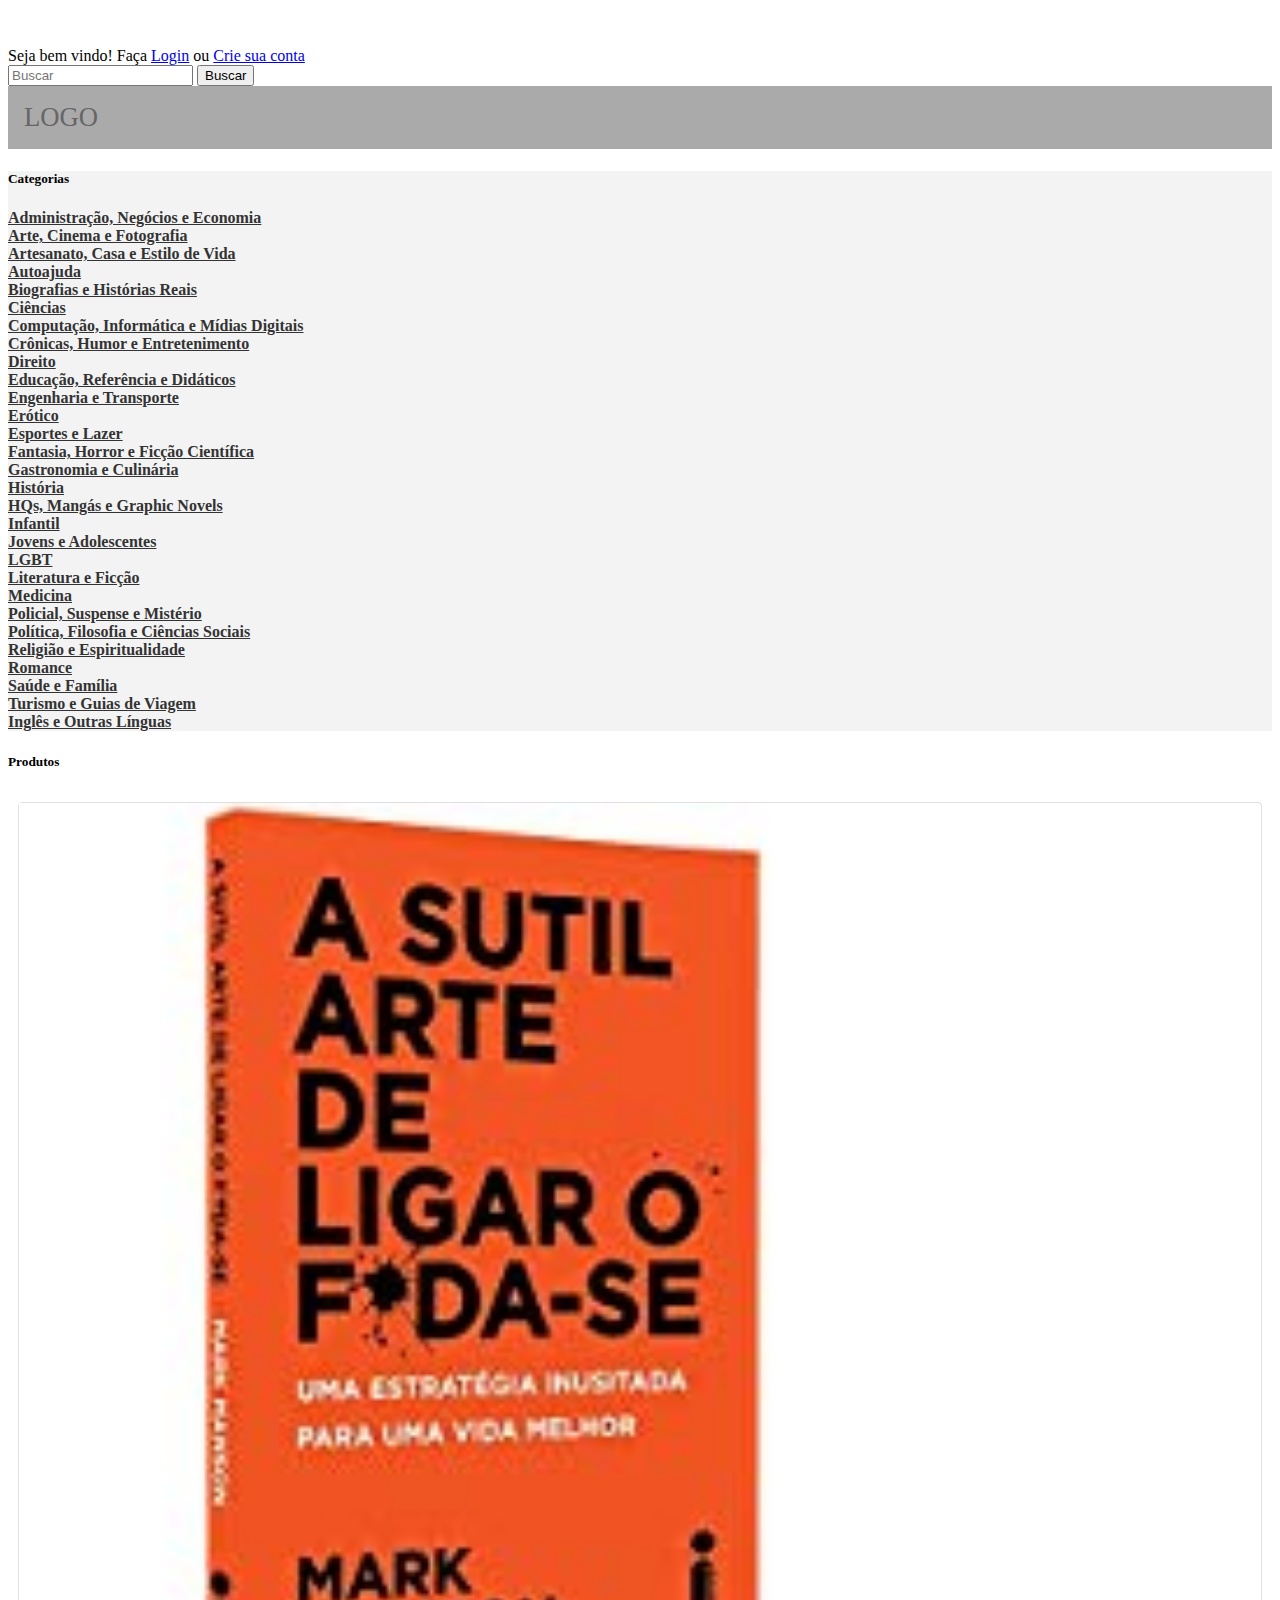
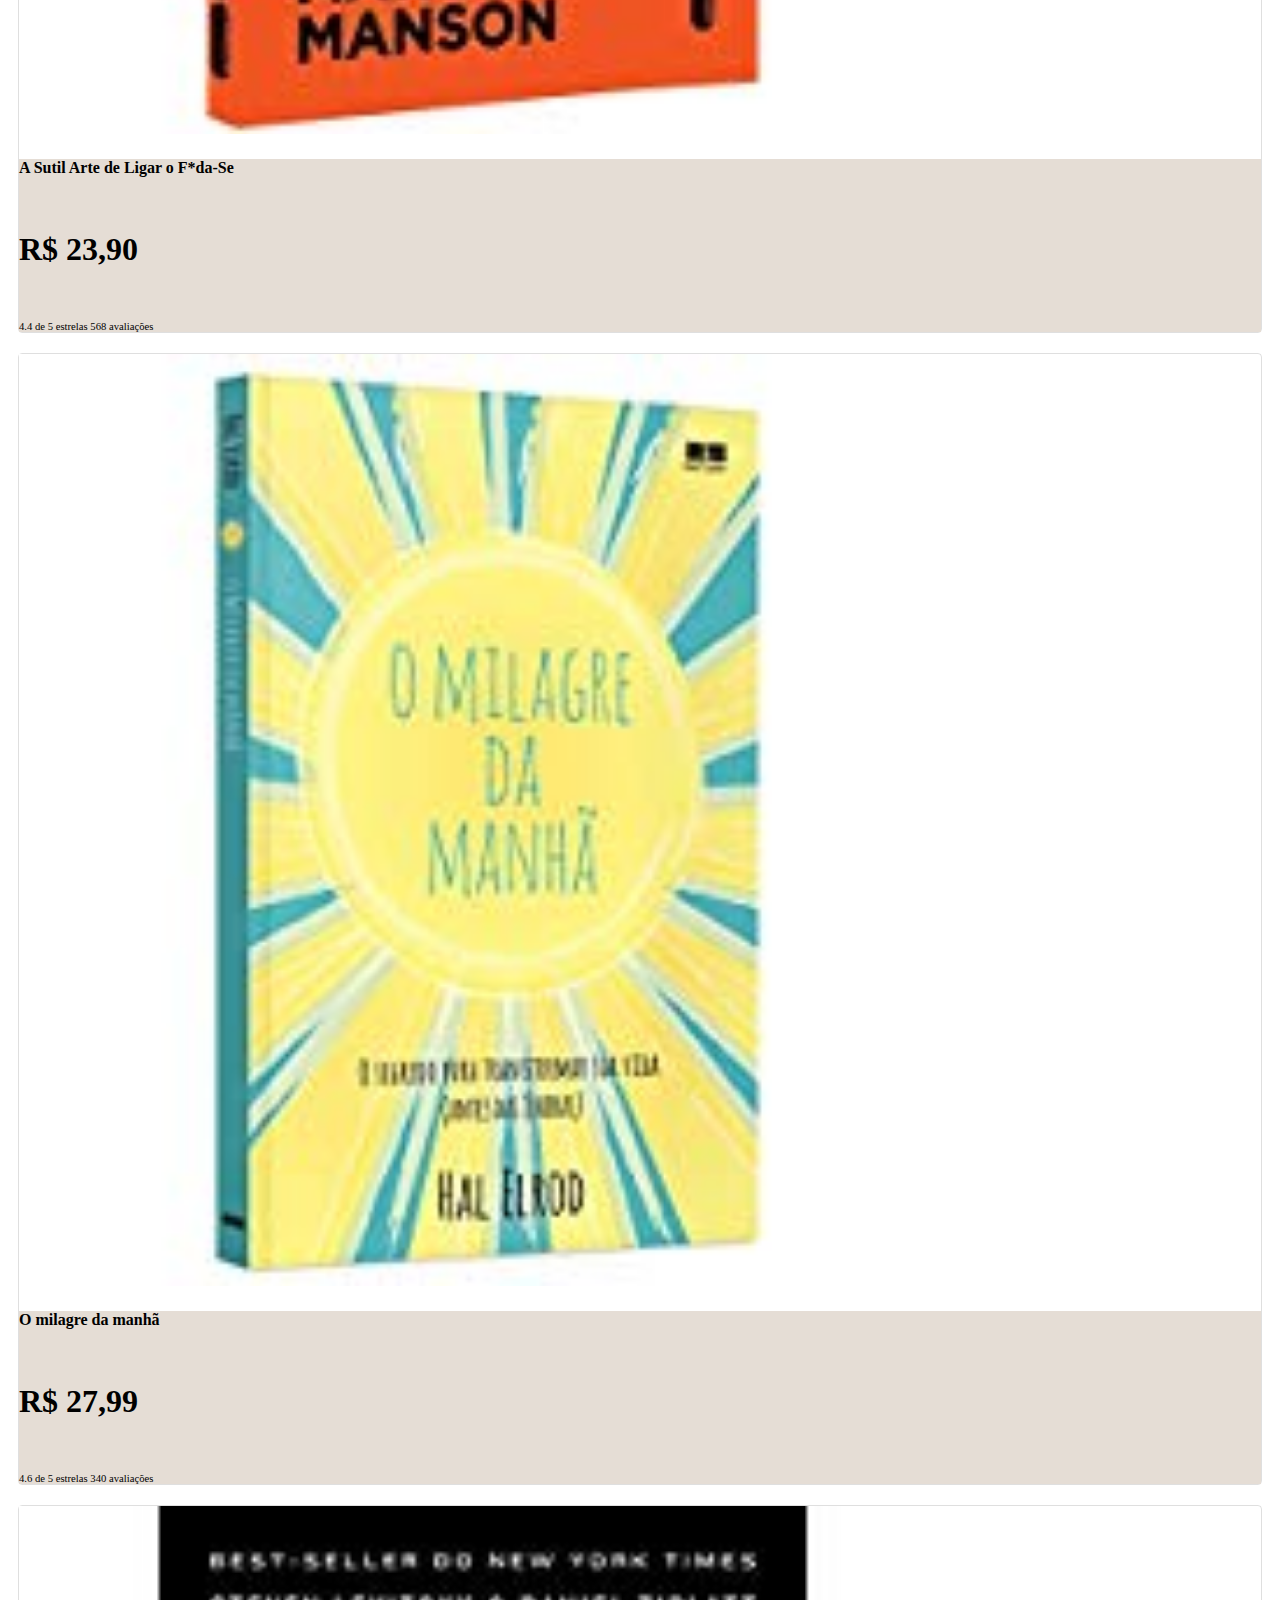
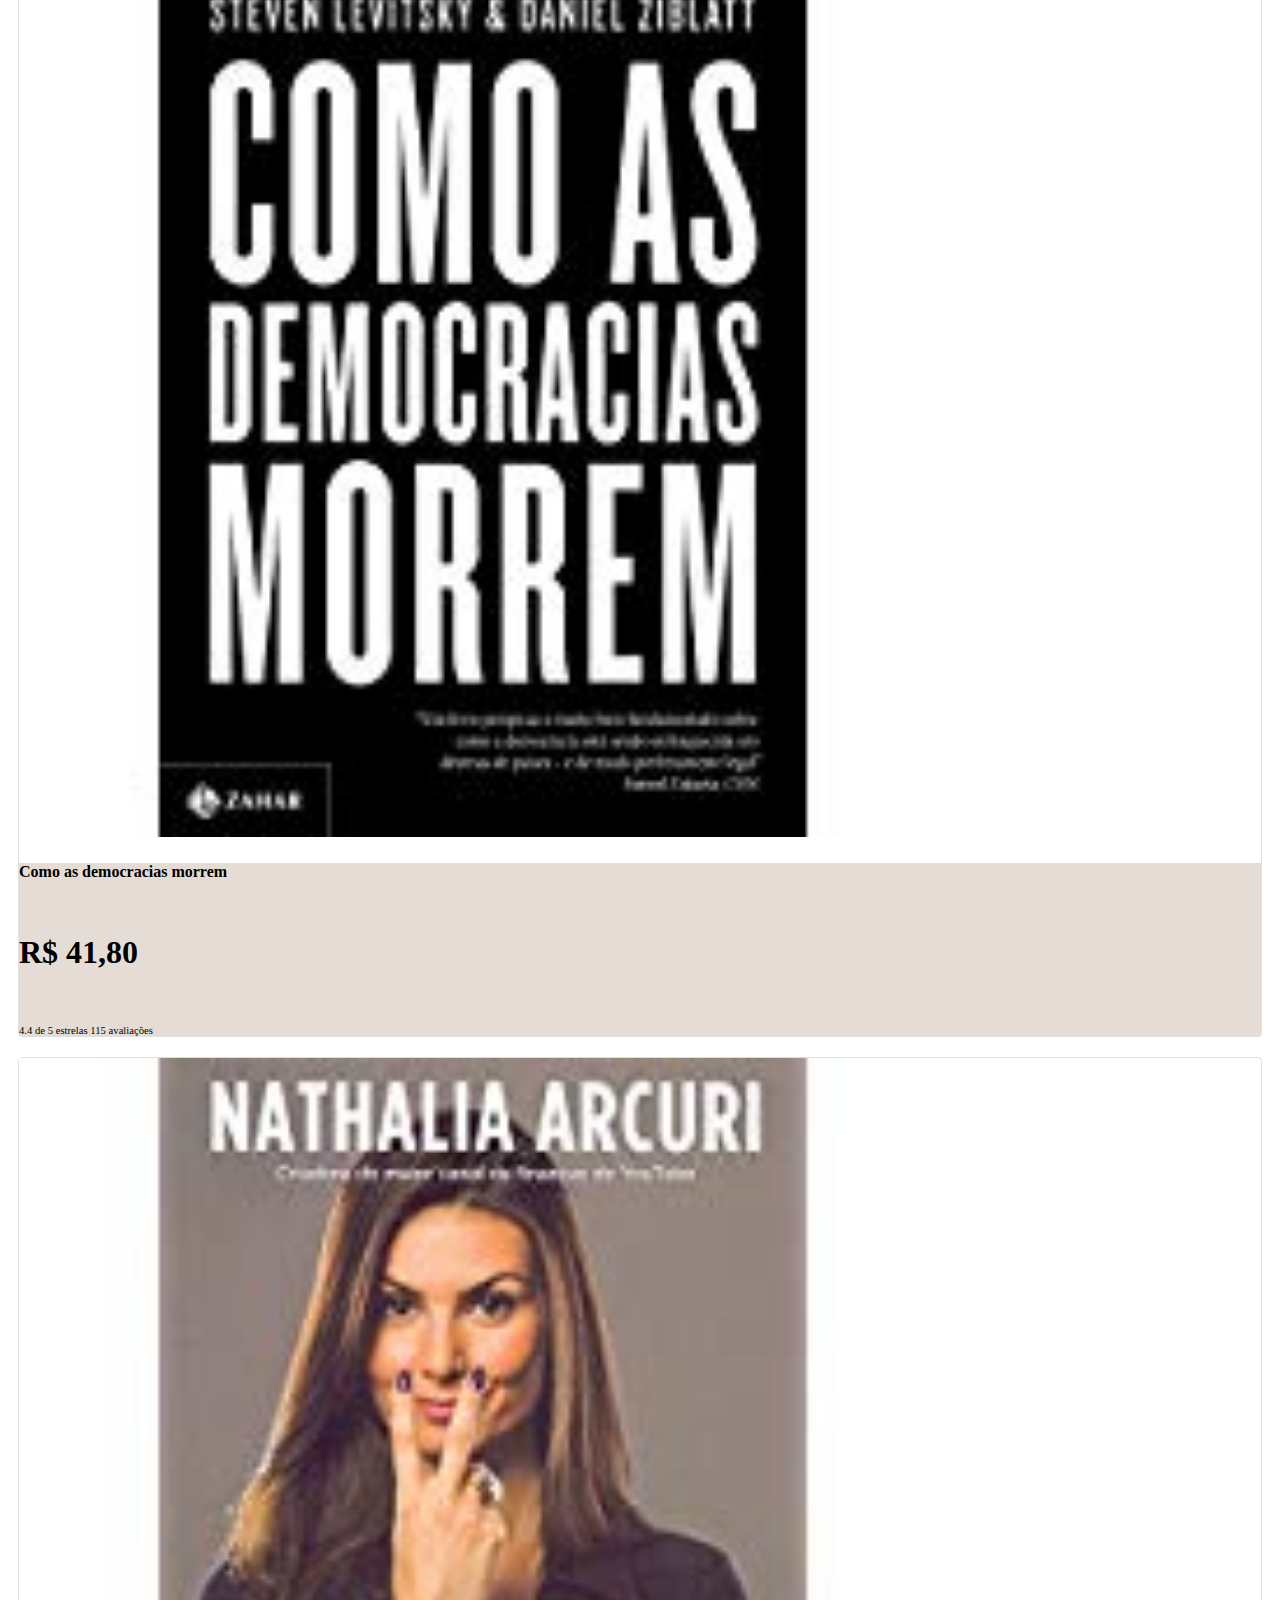
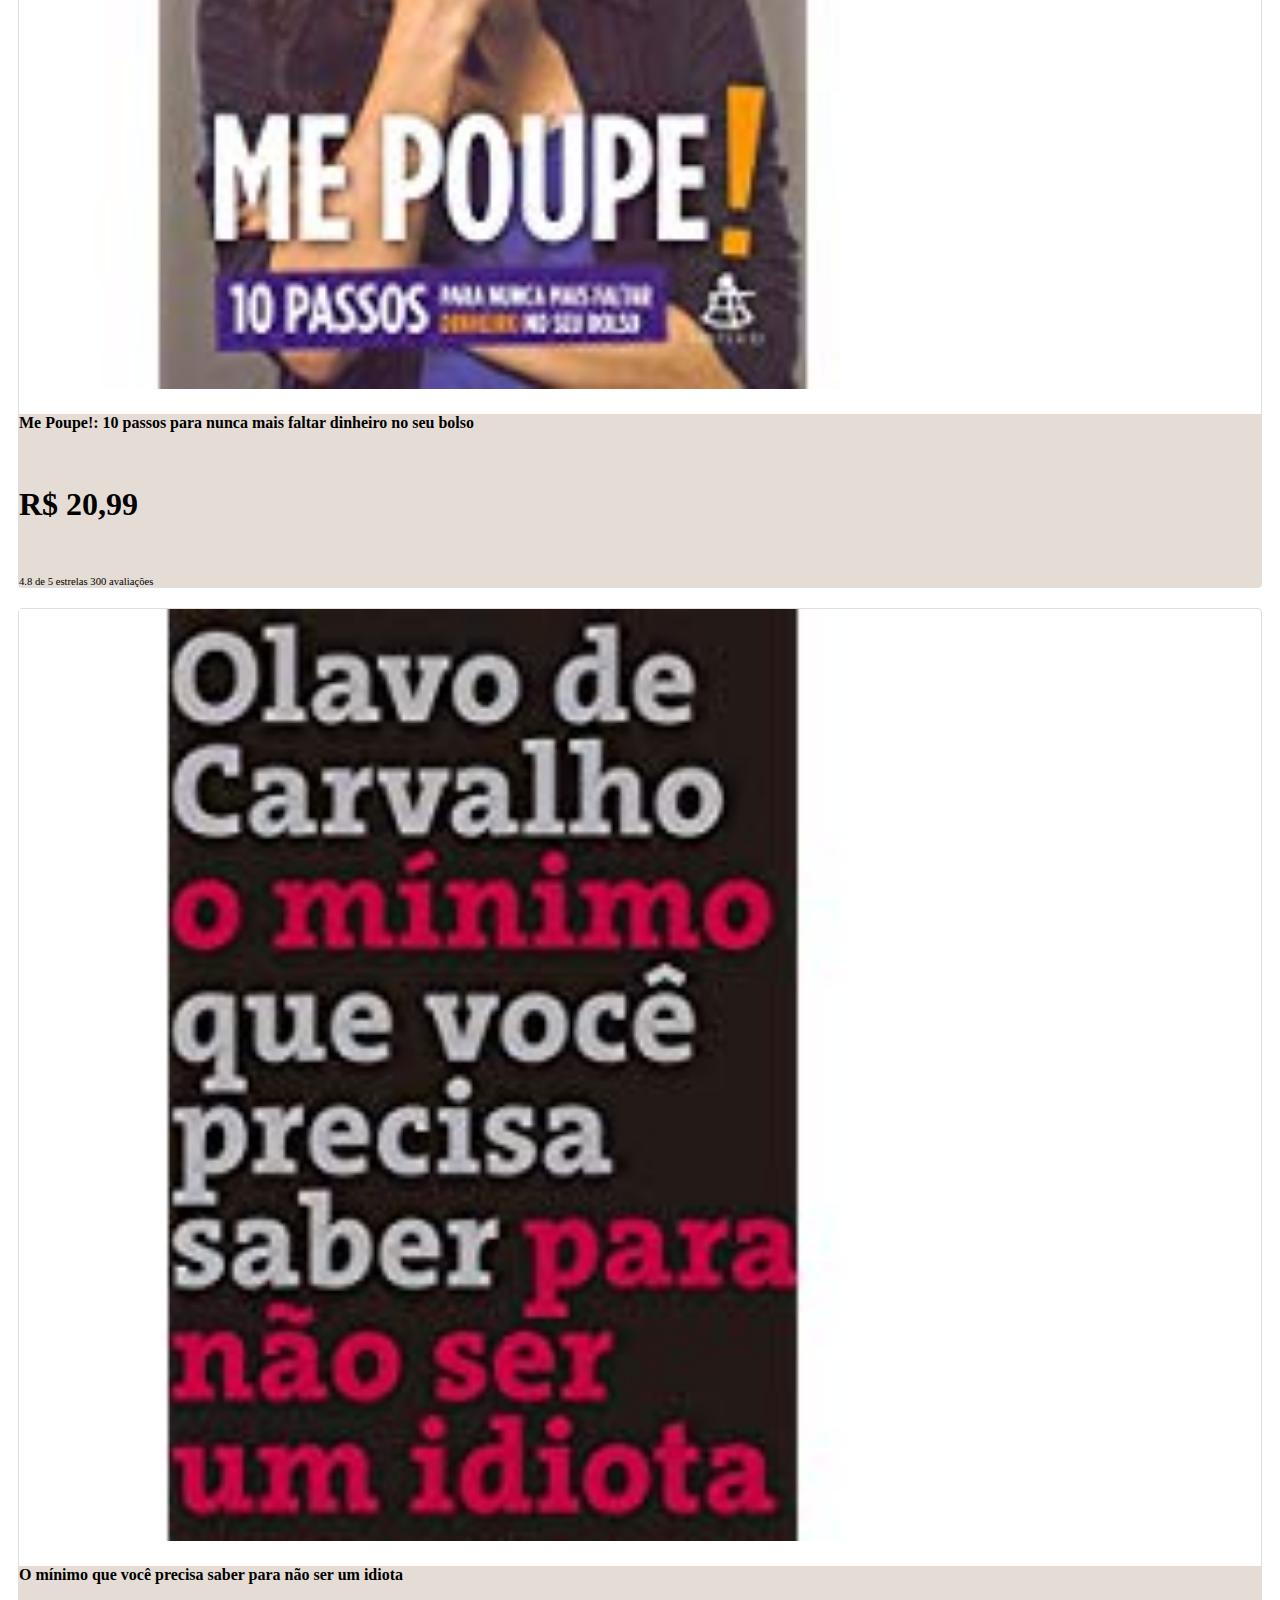
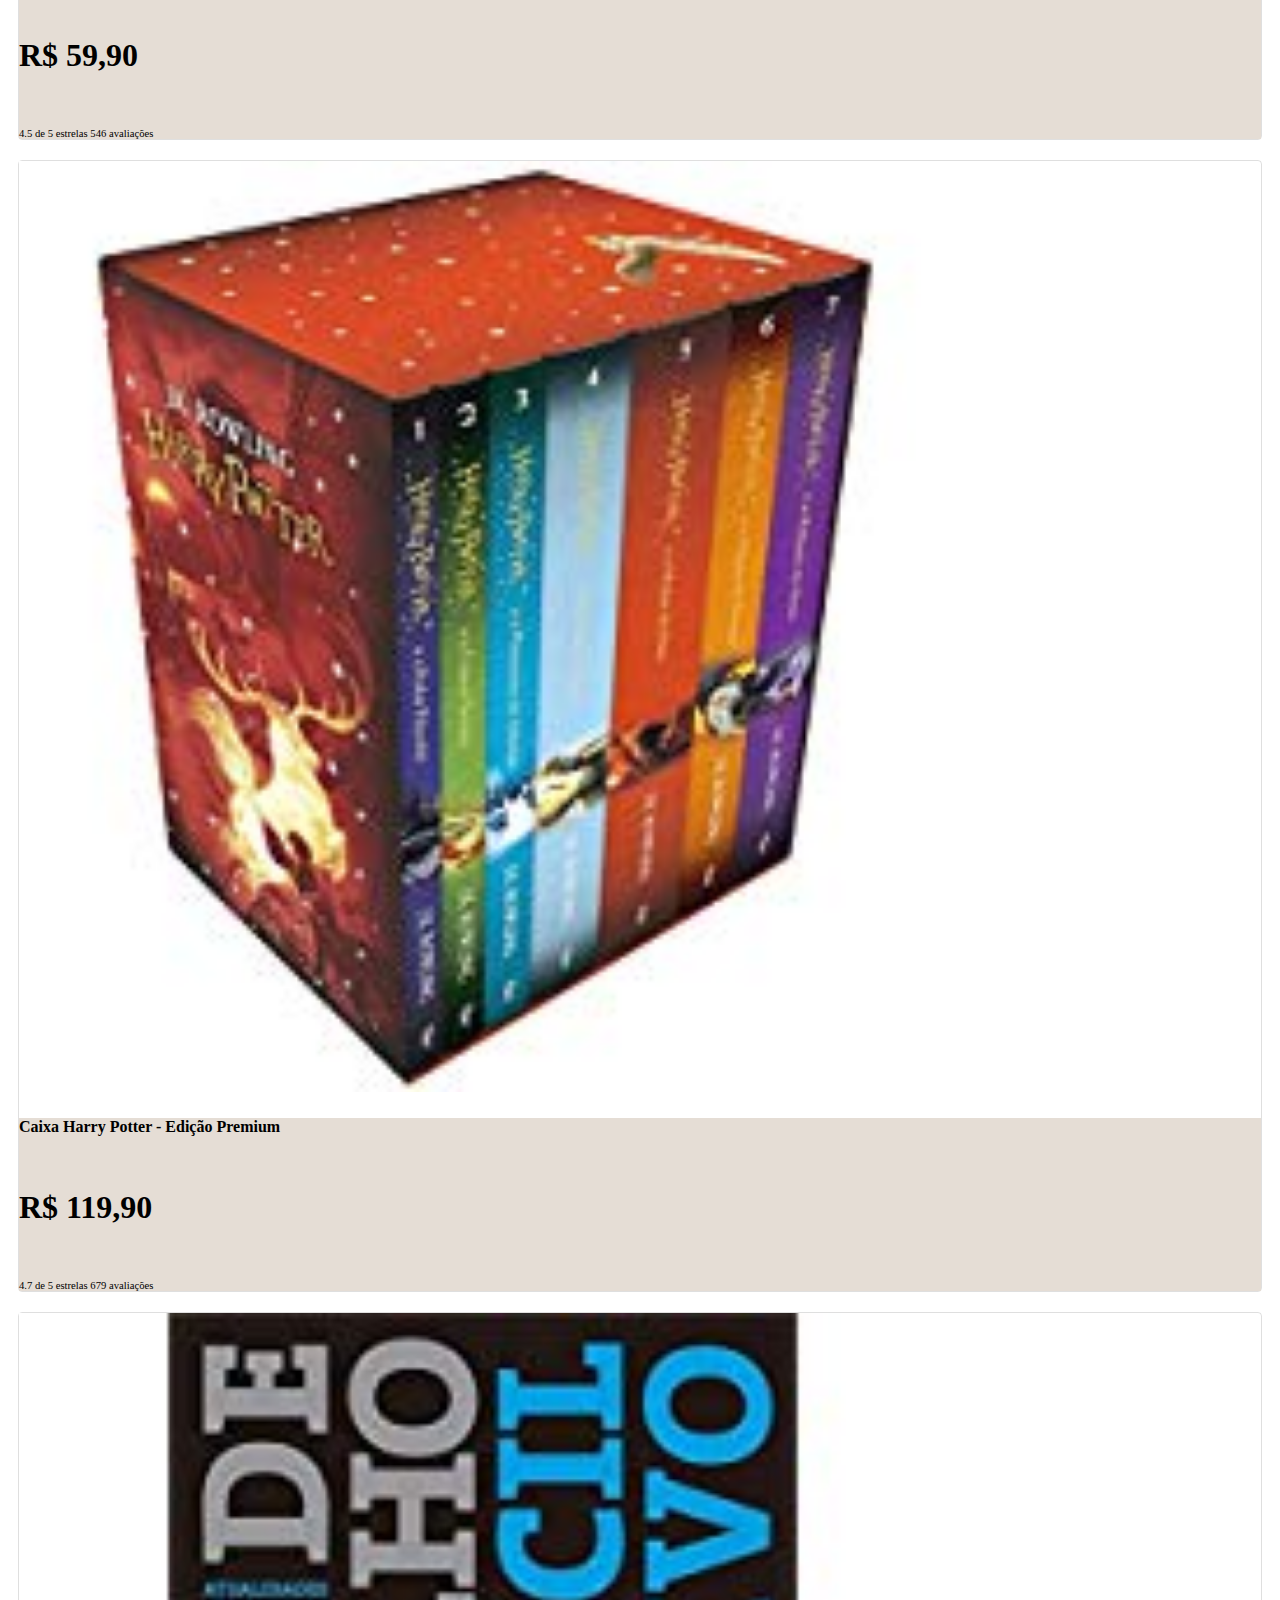
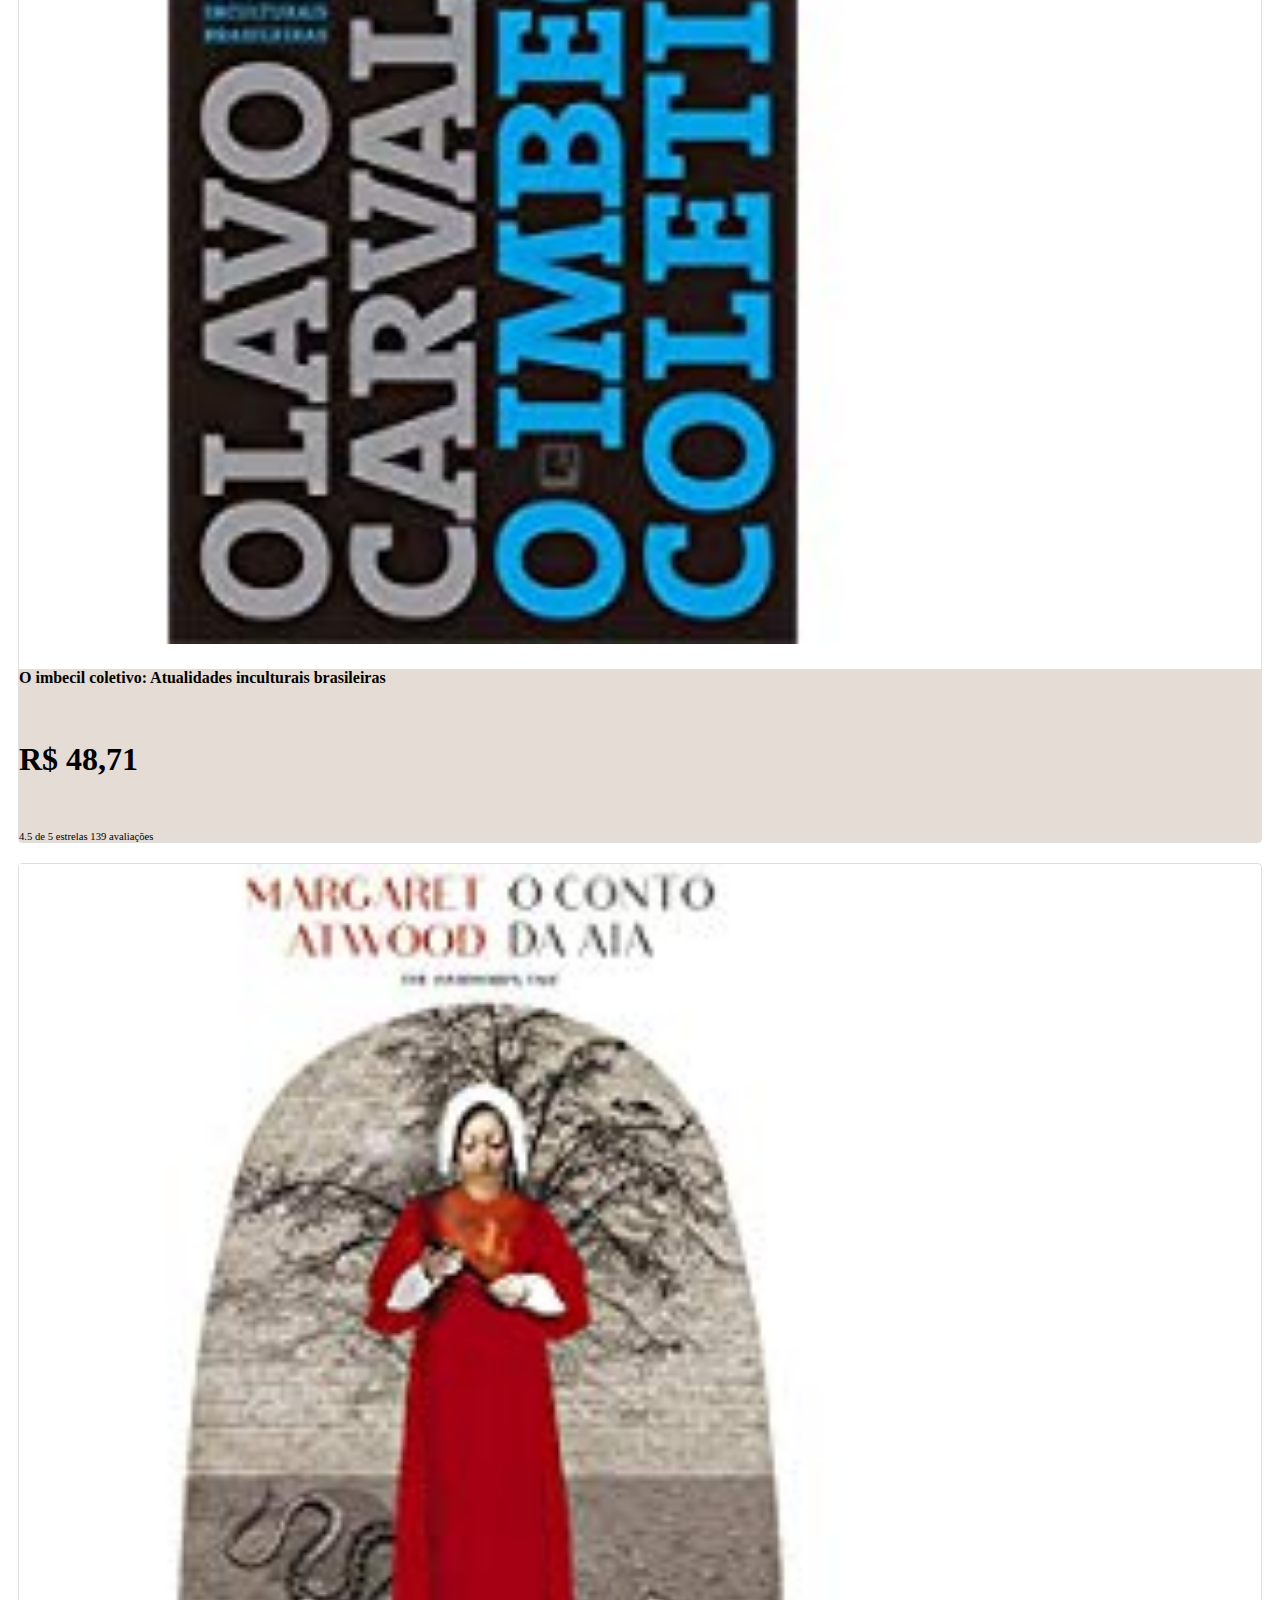
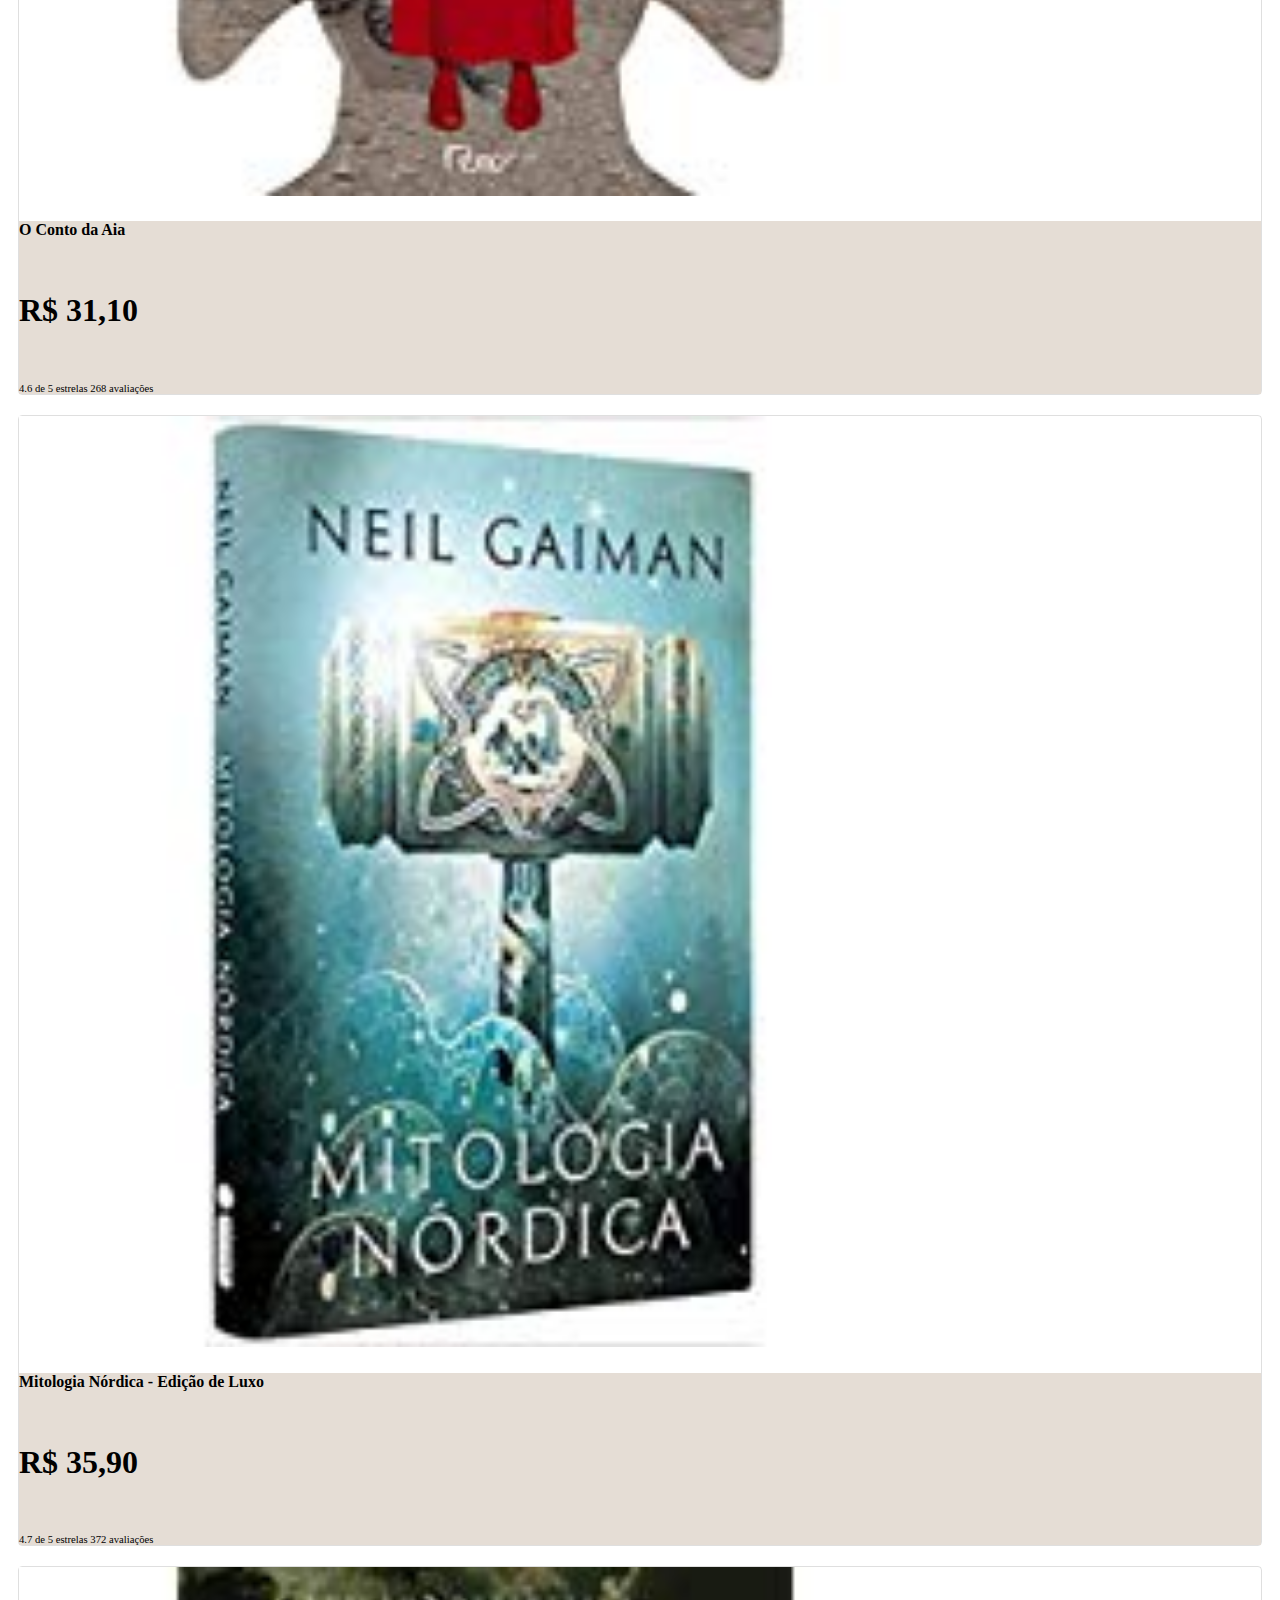
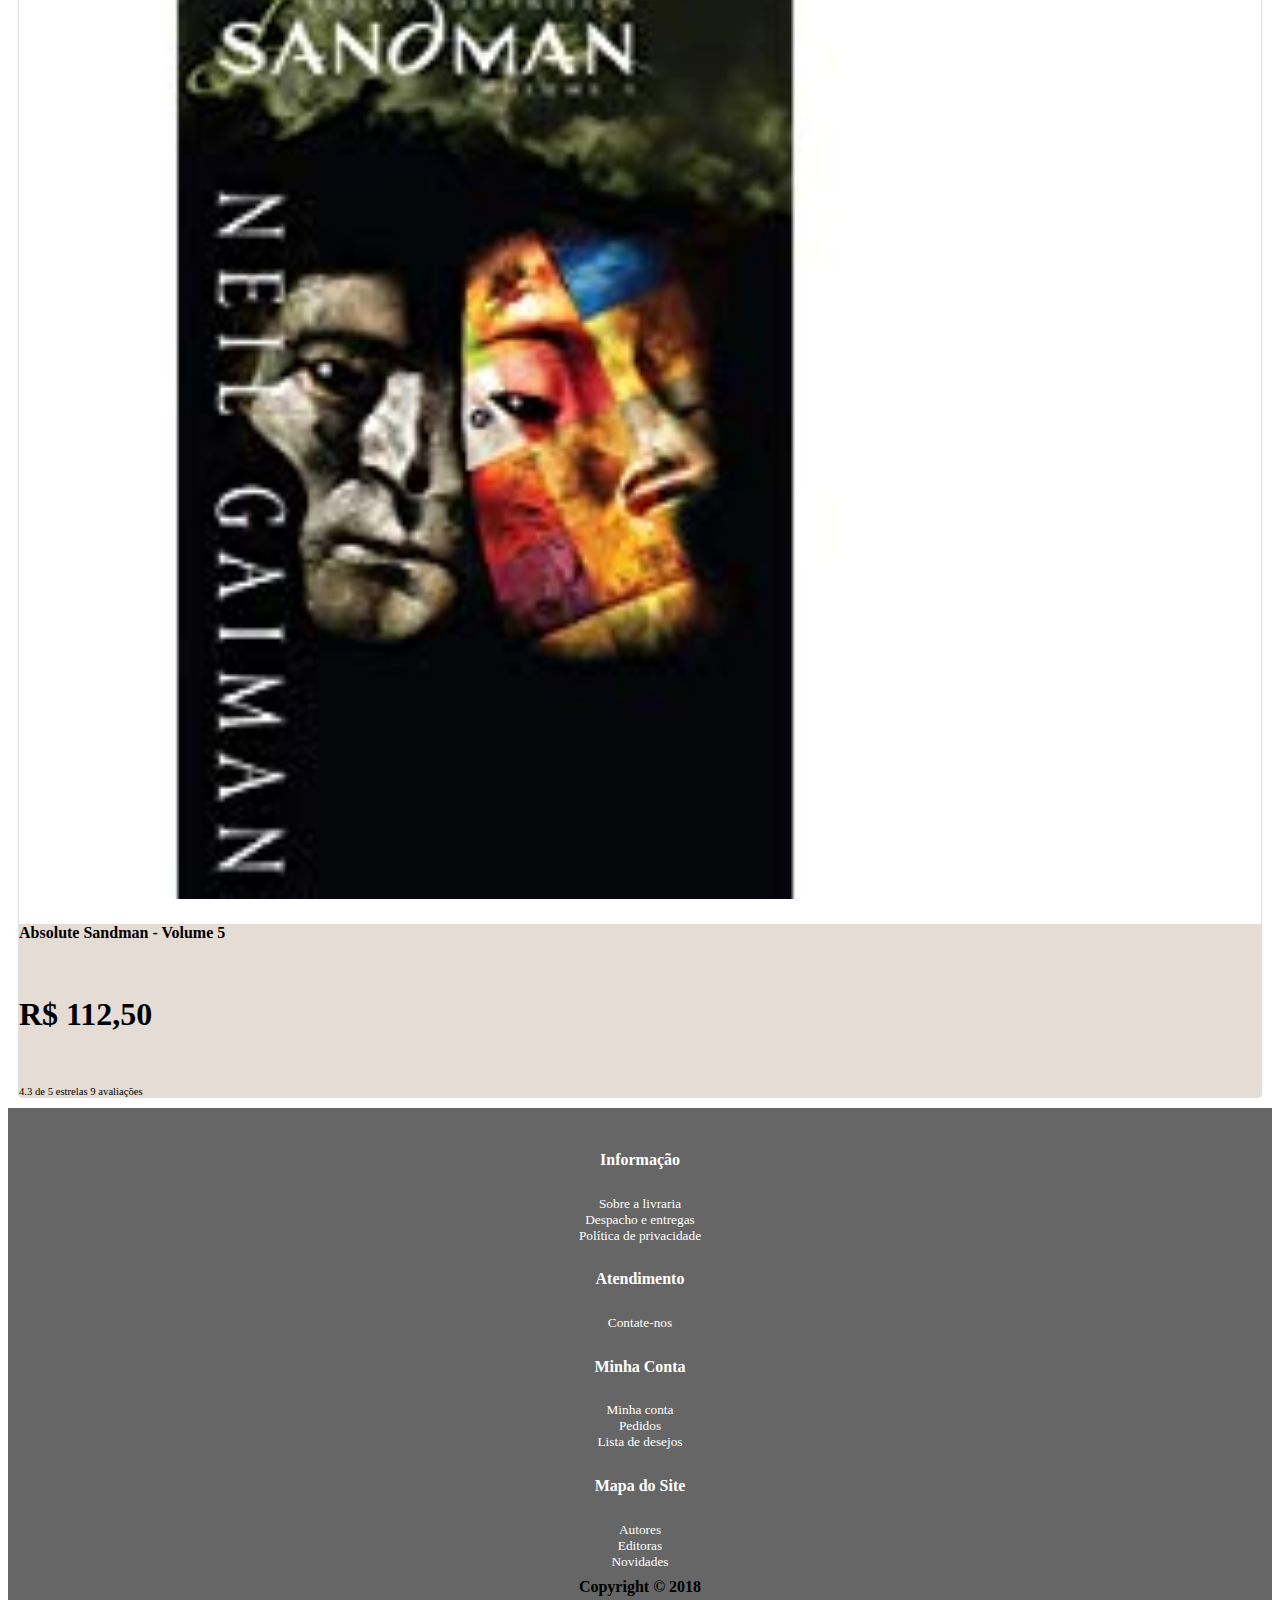
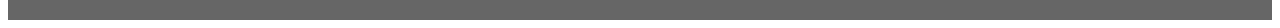
<file: index.html>
<!doctype html>
<html lang="en">

<head>
	<!-- Required meta tags -->
	<meta charset="utf-8">
	<meta name="viewport" content="width=device-width, initial-scale=1, shrink-to-fit=no">

	<!-- Bootstrap CSS -->
	<link rel="stylesheet" href="https://stackpath.bootstrapcdn.com/bootstrap/4.1.3/css/bootstrap.min.css" integrity="sha384-MCw98/SFnGE8fJT3GXwEOngsV7Zt27NXFoaoApmYm81iuXoPkFOJwJ8ERdknLPMO"
	 crossorigin="anonymous">

	<link rel="stylesheet" href="assets/css/style.css">

	<title>Livraria - Compre seus livros agora!</title>
</head>

<body>
  <nav class="navbar fixed-top navbar-light bg-dark" id="navtop">
    <!-- Links para login ou criar conta -->
    <span class="navbar-text text-light">Seja bem vindo! Faça <a class="text-primary" href="#">Login</a> ou <a class="text-primary" href="#">Crie sua conta</a></span>
  
    <!-- Área pesquisar -->
    <form class="form-inline d-none d-sm-block col-md-5">
      <div class="input-group col-md-12">
        <div class="input-group-prepend">
          <span class="input-group-text" id="basic-addon1"><i class="fas fa-search"></i></span>
        </div>
        <input class="form-control mr-sm-2" type="Buscar" placeholder="Buscar" aria-label="Buscar">
        <button class="btn my-2 my-sm-0" type="submit">Buscar</button>
      </div>
    </form>

    <!-- Carrinho de compras -->
    <span class="navbar-text text-light"><i class="fas fa-shopping-cart"></i></span>
  </nav>

	<div id="logo">
    <div class="logo-text"><a href="/">LOGO</a></div>
  </div>

  <section class="col-md-12">
    <div class="row">
      <!-- Lista de itens -->
      <nav class="nav col-md-2">
        <h5 class="text-center col-md-12">Categorias</h5>
        <li class="nav-item"><a href="#" class="nav-link">Administração, Negócios e Economia</a></li>
        <li class="nav-item"><a href="#" class="nav-link">Arte, Cinema e Fotografia</a></li>
        <li class="nav-item"><a href="#" class="nav-link">Artesanato, Casa e Estilo de Vida</a></li>
        <li class="nav-item"><a href="#" class="nav-link">Autoajuda</a></li>
        <li class="nav-item"><a href="#" class="nav-link">Biografias e Histórias Reais</a></li>
        <li class="nav-item"><a href="#" class="nav-link">Ciências</a></li>
        <li class="nav-item"><a href="#" class="nav-link">Computação, Informática e Mídias Digitais</a></li>
        <li class="nav-item"><a href="#" class="nav-link">Crônicas, Humor e Entretenimento</a></li>
        <li class="nav-item"><a href="#" class="nav-link">Direito</a></li>
        <li class="nav-item"><a href="#" class="nav-link">Educação, Referência e Didáticos</a></li>
        <li class="nav-item"><a href="#" class="nav-link">Engenharia e Transporte</a></li>
        <li class="nav-item"><a href="#" class="nav-link">Erótico</a></li>
        <li class="nav-item"><a href="#" class="nav-link">Esportes e Lazer</a></li>
        <li class="nav-item"><a href="#" class="nav-link">Fantasia, Horror e Ficção Científica</a></li>
        <li class="nav-item"><a href="#" class="nav-link">Gastronomia e Culinária</a></li>
        <li class="nav-item"><a href="#" class="nav-link">História</a></li>
        <li class="nav-item"><a href="#" class="nav-link">HQs, Mangás e Graphic Novels</a></li>
        <li class="nav-item"><a href="#" class="nav-link">Infantil</a></li>
        <li class="nav-item"><a href="#" class="nav-link">Jovens e Adolescentes</a></li>
        <li class="nav-item"><a href="#" class="nav-link">LGBT</a></li>
        <li class="nav-item"><a href="#" class="nav-link">Literatura e Ficção</a></li>
        <li class="nav-item"><a href="#" class="nav-link">Medicina</a></li>
        <li class="nav-item"><a href="#" class="nav-link">Policial, Suspense e Mistério</a></li>
        <li class="nav-item"><a href="#" class="nav-link">Política, Filosofia e Ciências Sociais</a></li>
        <li class="nav-item"><a href="#" class="nav-link">Religião e Espiritualidade</a></li>
        <li class="nav-item"><a href="#" class="nav-link">Romance</a></li>
        <li class="nav-item"><a href="#" class="nav-link">Saúde e Família</a></li>
        <li class="nav-item"><a href="#" class="nav-link">Turismo e Guias de Viagem</a></li>
        <li class="nav-item"><a href="#" class="nav-link">Inglês e Outras Línguas</a></li>
      </nav>
      
      <!-- Produtos -->
      <div class="offset-md-1 col-md-9 mt-1">
        <h5>Produtos</h5>
        <div class="row">
          <div class="product-card card col-md-4" itemscope itemtype="http://schema.org/Product">
            <div class="product-body">
              <img class="product-image card-img-top rounded mx-auto d-block" src="assets/imagens/0.jpg" alt="Card image cap" itemprop="image">
                <div class="card-body">
                  <h4 class="card-title text-center" itemprop="name">A Sutil Arte de Ligar o F*da-Se</h4>
                  <div class="d-flex align-items-center justify-content-between">
                    <span class="btn btn-primary"><i class="fas fa-shopping-cart"></i></span>
                      <span itemprop="offers" itemscope itemtype="http://schema.org/Offer">
                        <meta itemprop="priceCurrency" content="BRL" />
                        <meta itemprop="price" content="23.90">
                        <h5 class="text-danger product-price">R$ 23,90</h5>
                      </span>
                  </div>
                  <div class="product-rating">
                    <span itemprop="aggregateRating" itemscope itemtype="http://schema.org/AggregateRating">
                      <span itemprop="ratingValue">4.4 de 5 estrelas</span>
                      <span itemprop="reviewCount">568</span> avaliações
                    </span>
                  </div>
                </div>
            </div>
          </div>
          <div class="product-card card col-md-4" itemscope itemtype="http://schema.org/Product">
            <div class="product-body">
              <img class="product-image card-img-top rounded mx-auto d-block" src="assets/imagens/1.jpg" alt="Card image cap" itemprop="image">
                <div class="card-body">
                  <h4 class="card-title text-center" itemprop="name">O milagre da manhã</h4>
                  <div class="d-flex align-items-center justify-content-between">
                    <span class="btn btn-primary"><i class="fas fa-shopping-cart"></i></span>
                      <span itemprop="offers" itemscope itemtype="http://schema.org/Offer">
                        <meta itemprop="priceCurrency" content="BRL" />
                        <meta itemprop="price" content="27.99">
                        <h5 class="text-danger product-price">R$ 27,99</h5>
                      </span>
                  </div>
                  <div class="product-rating">
                    <span itemprop="aggregateRating" itemscope itemtype="http://schema.org/AggregateRating">
                      <span itemprop="ratingValue">4.6 de 5 estrelas</span>
                      <span itemprop="reviewCount">340</span> avaliações
                    </span>
                  </div>
                </div>
            </div>
          </div>
          <div class="product-card card col-md-4" itemscope itemtype="http://schema.org/Product">
            <div class="product-body">
              <img class="product-image card-img-top rounded mx-auto d-block" src="assets/imagens/2.jpg" alt="Card image cap" itemprop="image">
                <div class="card-body">
                  <h4 class="card-title text-center" itemprop="name">Como as democracias morrem</h4>
                  <div class="d-flex align-items-center justify-content-between">
                    <span class="btn btn-primary"><i class="fas fa-shopping-cart"></i></span>
                      <span itemprop="offers" itemscope itemtype="http://schema.org/Offer">
                        <meta itemprop="priceCurrency" content="BRL" />
                        <meta itemprop="price" content="41.80">
                        <h5 class="text-danger product-price">R$ 41,80</h5>
                      </span>
                  </div>
                  <div class="product-rating">
                    <span itemprop="aggregateRating" itemscope itemtype="http://schema.org/AggregateRating">
                      <span itemprop="ratingValue">4.4 de 5 estrelas</span>
                      <span itemprop="reviewCount">115</span> avaliações
                    </span>
                  </div>
                </div>
            </div>
          </div>
          <div class="product-card card col-md-4" itemscope itemtype="http://schema.org/Product">
            <div class="product-body">
              <img class="product-image card-img-top rounded mx-auto d-block" src="assets/imagens/3.jpg" alt="Card image cap" itemprop="image">
                <div class="card-body">
                  <h4 class="card-title text-center" itemprop="name">Me Poupe!: 10 passos para nunca mais faltar dinheiro no seu bolso</h4>
                  <div class="d-flex align-itemsstify-content-between">
                    <span class="btn btn-primary"><i class="fas fa-shopping-cart"></i></span>
                      <span itemprop="offers" itemscope itemtype="http://schema.org/Offer">
                        <meta itemprop="priceCurrency" content="BRL" />
                        <meta itemprop="price" content="20.99">
                        <h5 class="text-danger product-price">R$ 20,99</h5>
                      </span>
                  </div>
                  <div class="product-rating">
                    <span itemprop="aggregateRating" itemscope itemtype="http://schema.org/AggregateRating">
                      <span itemprop="ratingValue">4.8 de 5 estrelas</span>
                      <span itemprop="reviewCount">300</span> avaliações
                    </span>
                  </div>
                </div>
            </div>
          </div>
          <div class="product-card card col-md-4" itemscope itemtype="http://schema.org/Product">
            <div class="product-body">
              <img class="product-image card-img-top rounded mx-auto d-block" src="assets/imagens/4.jpg" alt="Card image cap" itemprop="image">
                <div class="card-body">
                  <h4 class="card-title text-center" itemprop="name">O mínimo que você precisa saber para não ser um idiota</h4>
                  <div class="d-flex align-items-center justify-content-between">
                    <span class="btn btn-primary"><i class="fas fa-shopping-cart"></i></span>
                      <span itemprop="offers" itemscope itemtype="http://schema.org/Offer">
                        <meta itemprop="priceCurrency" content="BRL" />
                        <meta itemprop="price" content="59.90">
                        <h5 class="text-danger product-price">R$ 59,90</h5>
                      </span>
                  </div>
                  <div class="product-rating">
                    <span itemprop="aggregateRating" itemscope itemtype="http://schema.org/AggregateRating">
                      <span itemprop="ratingValue">4.5 de 5 estrelas</span>
                      <span itemprop="reviewCount">546</span> avaliações
                    </span>
                  </div>
                </div>
            </div>
          </div>
          <div class="product-card card col-md-4" itemscope itemtype="http://schema.org/Product">
            <div class="product-body">
              <img class="product-image card-img-top rounded mx-auto d-block" src="assets/imagens/5.jpg" alt="Card image cap" itemprop="image">
                <div class="card-body">
                  <h4 class="card-title text-center" itemprop="name">Caixa Harry Potter - Edição Premium</h4>
                  <div class="d-flex align-items-center justify-content-between">
                    <span class="btn btn-primary"><i class="fas fa-shopping-cart"></i></span>
                      <span itemprop="offers" itemscope itemtype="http://schema.org/Offer">
                        <meta itemprop="priceCurrency" content="BRL" />
                        <meta itemprop="price" content="119.90">
                        <h5 class="text-danger product-price">R$ 119,90</h5>
                      </span>
                  </div>
                  <div class="product-rating">
                    <span itemprop="aggregateRating" itemscope itemtype="http://schema.org/AggregateRating">
                      <span itemprop="ratingValue">4.7 de 5 estrelas</span>
                      <span itemprop="reviewCount">679</span> avaliações
                    </span>
                  </div>
                </div>
            </div>
          </div>
          <div class="product-card card col-md-4" itemscope itemtype="http://schema.org/Product">
            <div class="product-body">
              <img class="product-image card-img-top rounded mx-auto d-block" src="assets/imagens/6.jpg" alt="Card image cap" itemprop="image">
                <div class="card-body">
                  <h4 class="card-title text-center" itemprop="name">O imbecil coletivo: Atualidades inculturais brasileiras</h4>
                  <div class="d-flex align-items-center justify-content-between">
                    <span class="btn btn-primary"><i class="fas fa-shopping-cart"></i></span>
                      <span itemprop="offers" itemscope itemtype="http://schema.org/Offer">
                        <meta itemprop="priceCurrency" content="BRL" />
                        <meta itemprop="price" content="48.71">
                        <h5 class="text-danger product-price">R$ 48,71</h5>
                      </span>
                  </div>
                  <div class="product-rating">
                    <span itemprop="aggregateRating" itemscope itemtype="http://schema.org/AggregateRating">
                      <span itemprop="ratingValue">4.5 de 5 estrelas</span>
                      <span itemprop="reviewCount">139</span> avaliações
                    </span>
                  </div>
                </div>
            </div>
          </div>
          <div class="product-card card col-md-4" itemscope itemtype="http://schema.org/Product">
            <div class="product-body">
              <img class="product-image card-img-top rounded mx-auto d-block" src="assets/imagens/7.jpg" alt="Card image cap" itemprop="image">
                <div class="card-body">
                  <h4 class="card-title text-center" itemprop="name">O Conto da Aia</h4>
                  <div class="d-flex align-items-center justify-content-between">
                    <span class="btn btn-primary"><i class="fas fa-shopping-cart"></i></span>
                      <span itemprop="offers" itemscope itemtype="http://schema.org/Offer">
                        <meta itemprop="priceCurrency" content="BRL" />
                        <meta itemprop="price" content="31.10">
                        <h5 class="text-danger product-price">R$ 31,10</h5>
                      </span>
                  </div>
                  <div class="product-rating">
                    <span itemprop="aggregateRating" itemscope itemtype="http://schema.org/AggregateRating">
                      <span itemprop="ratingValue">4.6 de 5 estrelas</span>
                      <span itemprop="reviewCount">268</span> avaliações
                    </span>
                  </div>
                </div>
            </div>
          </div>
          <div class="product-card card col-md-4" itemscope itemtype="http://schema.org/Product">
            <div class="product-body">
              <img class="product-image card-img-top rounded mx-auto d-block" src="assets/imagens/8.jpg" alt="Card image cap" itemprop="image">
                <div class="card-body">
                  <h4 class="card-title text-center" itemprop="name">Mitologia Nórdica - Edição de Luxo</h4>
                  <div class="d-flex align-items-center justify-content-between">
                    <span class="btn btn-primary"><i class="fas fa-shopping-cart"></i></span>
                      <span itemprop="offers" itemscope itemtype="http://schema.org/Offer">
                        <meta itemprop="priceCurrency" content="BRL" />
                        <meta itemprop="price" content="35.90">
                        <h5 class="text-danger product-price">R$ 35,90</h5>
                      </span>
                  </div>
                  <div class="product-rating">
                    <span itemprop="aggregateRating" itemscope itemtype="http://schema.org/AggregateRating">
                      <span itemprop="ratingValue">4.7 de 5 estrelas</span>
                      <span itemprop="reviewCount">372</span> avaliações
                    </span>
                  </div>
                </div>
            </div>
          </div>
          <div class="product-card card col-md-4" itemscope itemtype="http://schema.org/Product">
            <div class="product-body">
              <img class="product-image card-img-top rounded mx-auto d-block" src="assets/imagens/9.jpg" alt="Card image cap" itemprop="image">
                <div class="card-body">
                  <h4 class="card-title text-center" itemprop="name">Absolute Sandman - Volume 5</h4>
                  <div class="d-flex align-items-center justify-content-between">
                    <span class="btn btn-primary"><i class="fas fa-shopping-cart"></i></span>
                      <span itemprop="offers" itemscope itemtype="http://schema.org/Offer">
                        <meta itemprop="priceCurrency" content="BRL" />
                        <meta itemprop="price" content="112.50">
                        <h5 class="text-danger product-price">R$ 112,50</h5>
                      </span>
                  </div>
                  <div class="product-rating">
                    <span itemprop="aggregateRating" itemscope itemtype="http://schema.org/AggregateRating">
                      <span itemprop="ratingValue">4.3 de 5 estrelas</span>
                      <span itemprop="reviewCount">9</span> avaliações
                    </span>
                  </div>
                </div>
            </div>
          </div>

        </div>
      </div>
    </div>
  </section>

  <footer>
    <div class="row footer-navegacao">
      <div class="col-sm-3 col-md-2 offset-md-2">
        <nav>
          <h5>Informação</h5>
          <ul>
            <li><a href="/">Sobre a livraria</a></li>
            <li><a href="/">Despacho e entregas</a></li>
            <li><a href="/">Política de privacidade</a></li>
          </ul>
        </nav>
      </div>
      <div class="col-sm-3 col-md-2">
        <nav>
          <h5>Atendimento</h5>
          <ul>
            <li><a href="/">Contate-nos</a></li>
          </ul>
        </nav>
      </div>
      <div class="col-sm-3 col-md-2">
        <nav>
          <h5>Minha Conta</h5>
          <ul>
            <li><a href="/">Minha conta</a></li>
            <li><a href="/">Pedidos</a></li>
            <li><a href="/">Lista de desejos</a></li>
          </ul>
        </nav>
      </div>
      <div class="col-sm-3 col-md-2">
        <nav>
          <h5>Mapa do Site</h5>
          <ul>
            <li><a href="/">Autores</a></li>
            <li><a href="/">Editoras</a></li>
            <li><a href="/">Novidades</a></li>
          </ul>
        </nav>
      </div>
    </div>
    <div class="footer-copyright">Copyright &copy; 2018</div>
  </footer>

	<!-- Optional JavaScript -->
  <link rel="stylesheet" href="https://use.fontawesome.com/releases/v5.6.1/css/all.css" integrity="sha384-gfdkjb5BdAXd+lj+gudLWI+BXq4IuLW5IT+brZEZsLFm++aCMlF1V92rMkPaX4PP" crossorigin="anonymous">
  
	<!-- jQuery first, then Popper.js, then Bootstrap JS -->
	<script src="https://code.jquery.com/jquery-3.3.1.slim.min.js" integrity="sha384-q8i/X+965DzO0rT7abK41JStQIAqVgRVzpbzo5smXKp4YfRvH+8abtTE1Pi6jizo"
	 crossorigin="anonymous"></script>

	<script src="https://cdnjs.cloudflare.com/ajax/libs/popper.js/1.14.3/umd/popper.min.js" integrity="sha384-ZMP7rVo3mIykV+2+9J3UJ46jBk0WLaUAdn689aCwoqbBJiSnjAK/l8WvCWPIPm49"
	 crossorigin="anonymous"></script>

	<script src="https://stackpath.bootstrapcdn.com/bootstrap/4.1.3/js/bootstrap.min.js" integrity="sha384-ChfqqxuZUCnJSK3+MXmPNIyE6ZbWh2IMqE241rYiqJxyMiZ6OW/JmZQ5stwEULTy"
	 crossorigin="anonymous"></script>

  <script src="assets/js/script.js"></script>
</body>

</html>
</file>
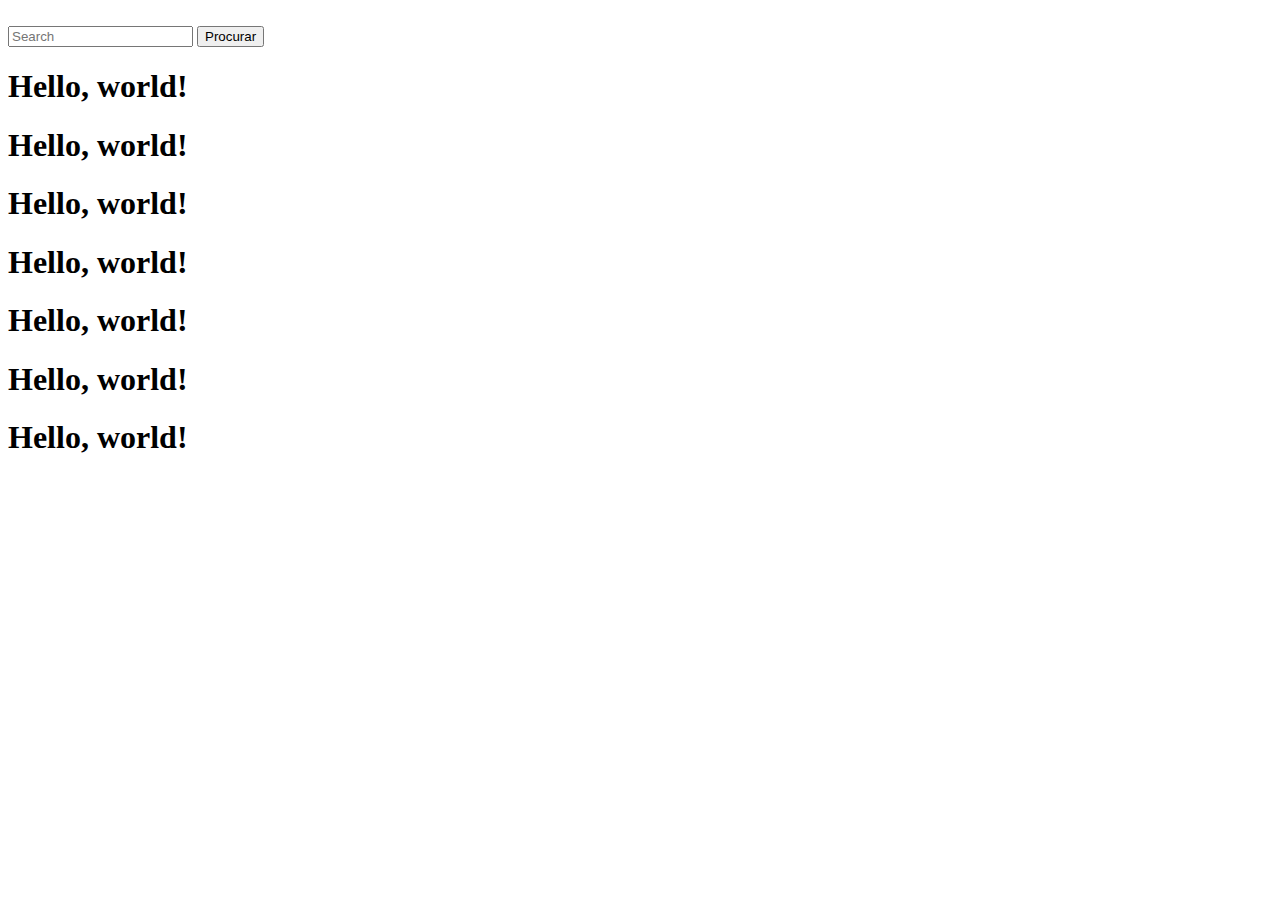
<file: detalhar.html>
<!doctype html>
<html lang="en">

<head>
	<!-- Required meta tags -->
	<meta charset="utf-8">
	<meta name="viewport" content="width=device-width, initial-scale=1, shrink-to-fit=no">

	<!-- Bootstrap CSS -->
	<link rel="stylesheet" href="https://stackpath.bootstrapcdn.com/bootstrap/4.1.3/css/bootstrap.min.css" integrity="sha384-MCw98/SFnGE8fJT3GXwEOngsV7Zt27NXFoaoApmYm81iuXoPkFOJwJ8ERdknLPMO"
	 crossorigin="anonymous">

	<title>Detalhes de produto</title>
</head>

<body>
  <nav class="navbar fixed-top navbar-dark bg-dark">
    <span style="font-size: 12px; color: #fff">Faça Login ou crie sua conta</span>
    <form class="form-inline my-2 my-lg-0">
      <input class="form-control mr-sm-2" type="search" placeholder="Search" aria-label="Search">
      <button class="btn btn-outline-success my-2 my-sm-0" type="submit">Procurar</button>
    </form>
  </nav>

	<h1>Hello, world!</h1>
	<h1>Hello, world!</h1>
	<h1>Hello, world!</h1>
	<h1>Hello, world!</h1>
	<h1>Hello, world!</h1>
	<h1>Hello, world!</h1>
	<h1>Hello, world!</h1>

	<!-- Optional JavaScript -->
	<!-- jQuery first, then Popper.js, then Bootstrap JS -->
	<script src="https://code.jquery.com/jquery-3.3.1.slim.min.js" integrity="sha384-q8i/X+965DzO0rT7abK41JStQIAqVgRVzpbzo5smXKp4YfRvH+8abtTE1Pi6jizo"
	 crossorigin="anonymous">

	</script>
	<script src="https://cdnjs.cloudflare.com/ajax/libs/popper.js/1.14.3/umd/popper.min.js" integrity="sha384-ZMP7rVo3mIykV+2+9J3UJ46jBk0WLaUAdn689aCwoqbBJiSnjAK/l8WvCWPIPm49"
	 crossorigin="anonymous">

	</script>
	<script src="https://stackpath.bootstrapcdn.com/bootstrap/4.1.3/js/bootstrap.min.js" integrity="sha384-ChfqqxuZUCnJSK3+MXmPNIyE6ZbWh2IMqE241rYiqJxyMiZ6OW/JmZQ5stwEULTy"
	 crossorigin="anonymous">

	</script>
</body>

</html>
</file>
<file: assets/css/style.css>
body {
  padding-top: 1rem;
}

#logo {
  background-color: #AAA;
  padding: 1rem;
}

#logo > div.logo-text {
  font-size: 20pt;
}

#logo a, #logo a:visited, #logo a:hover  {
  color: #666;
  text-decoration: none;
}

.nav > .nav-item > .nav-link {
  color: #333;
  font-weight: 600;
}

.nav {
  background-color: #f3f3f3;
}

.product-card {
  padding: 10px;
  border: none;
}

.product-body {
  border: 1px solid rgba(0,0,0,.125);
  border-radius: .25rem;
} 

.product-body .card-body {
  background-color: #e5ddd5;
}

.product-image {
  width: 75%;
}

.product-price {
  font-size: 2.0rem;
}

.product-rating {
  font-size: 8pt;
}

footer {
  background-color: #666;
  color: white;
  padding: 1rem;
}

footer .footer-copyright {
  color: black;
  font-weight: 600;
  text-align: center;
  padding: 0.5rem;
}

footer .footer-navegacao nav {
  margin-top: 1rem;
}

footer .footer-navegacao nav h5 {
  text-align: center;
  font-size: 12pt;  
}

footer .footer-navegacao ul {
  margin: 0;
  padding: 0;
}

footer .footer-navegacao li {
  font-size: 10pt;
  list-style-type: none;
  text-align: center;
}

footer .footer-navegacao li a,
footer .footer-navegacao li a:visited {
  color: white;
  text-decoration: none;
}

footer .footer-navegacao li a:hover {
  text-decoration: underline;
}
</file>
